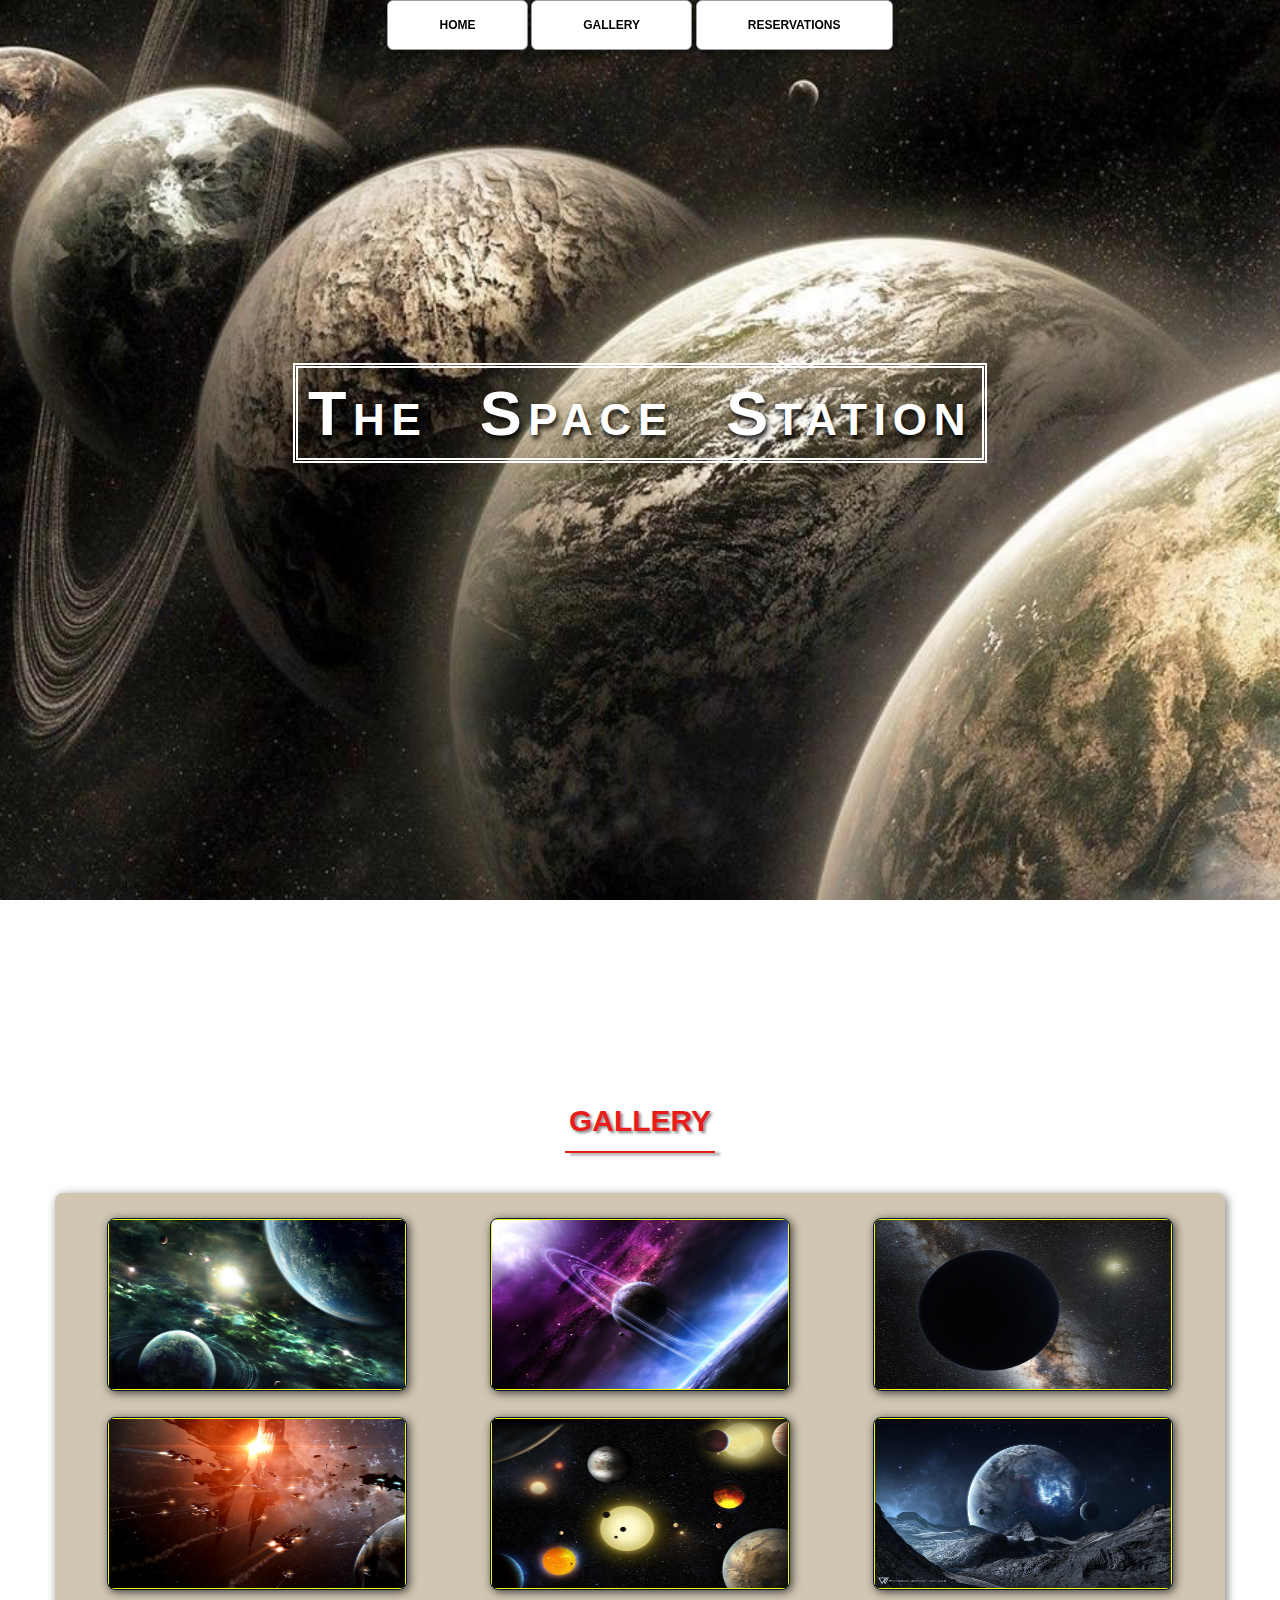
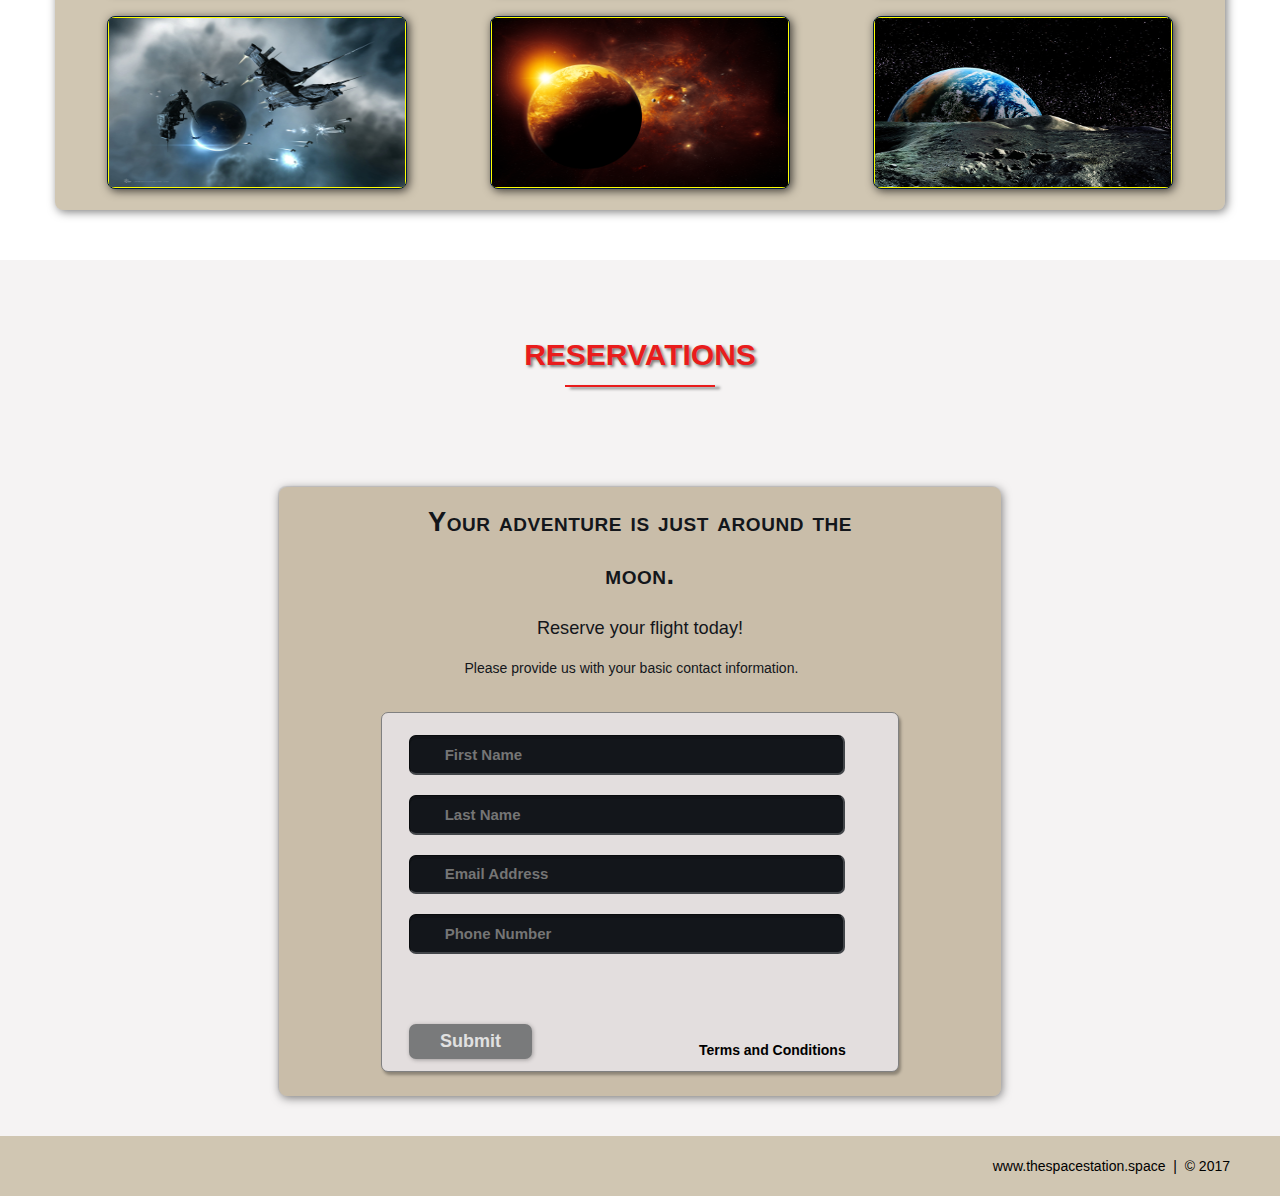
<file: spaceStation/index.html>
<!DOCTYPE html>
<html lang="en">
	<head>
		<meta charset="utf-8">
		<title>The Space Station | Resort</title>
		<link rel="stylesheet" href="css/shared.css">
		<link rel="stylesheet" href="css/animations.css">
	</head>
	<body>

		<!-- NAV -->
		<div class="wrap">
			<div class="menu-container">
				<ul class="menu">
					<a href="#home"><li>HOME</li></a>
					<a href="#gallery"><li>GALLERY</li></a>
					<a href="#contact"><li>RESERVATIONS</li></a>
				</ul>
			</div>
		</div>
		<!-- END NAV -->

		<!-- HOME -->
		<div id="home">
			<div class="container">
				<div class="text-center">
					<span class="head-main">The Space Station</span>
				</div>
			</div>
		</div>
		<!-- END HOME -->

		<!-- GALLERY -->
		<section id="gallery">
			<div class="container">
				<h1>Gallery</h1>
				<div class="flex-container">

					<!-- PHOTO-CONTAINER 1 -->
					<div class="photo-container">
						<div class="photo">
							<img src="./images/thumb/thumbnail_1.png" alt="A space photo">
							<div class="photo-overlay">
								<h3 class="white-head">Click to Enlarge</h3>
								<p>We have several space launches departing daily, book your flight today!</p>
							</div>
						</div>
					</div>
					<!-- END PHOTO-CONTAINER 1 -->

					<!-- PHOTO-CONTAINER 2 -->
					<div class="photo-container">
						<div class="photo">
							<img src="./images/thumb/thumbnail_2.png" alt="A space photo">
							<div class="photo-overlay">
								<h3 class="white-head">Click to Enlarge</h3>
								<p>We have several space launches departing daily, book your flight today!</p>
							</div>
						</div>
					</div>
					<!-- END PHOTO-CONTAINER 2 -->

					<!-- PHOTO-CONTAINER 3 -->
					<div class="photo-container">
						<div class="photo">
							<img src="./images/thumb/thumbnail_3.png" alt="A space photo">
							<div class="photo-overlay">
								<h3 class="white-head">Click to Enlarge</h3>
								<p>We have several space launches departing daily, book your flight today!</p>
							</div>
						</div>
					</div>
					<!-- END PHOTO-CONTAINER 3 -->

					<!-- PHOTO-CONTAINER 4 -->
					<div class="photo-container">
						<div class="photo">
							<img src="./images/thumb/thumbnail_4.png" alt="A space photo">
							<div class="photo-overlay">
								<h3 class="white-head">Click to Enlarge</h3>
								<p>We have several space launches departing daily, book your flight today!</p>
							</div>
						</div>
					</div>
					<!-- END PHOTO-CONTAINER 4 -->

					<!-- PHOTO-CONTAINER 5 -->
					<div class="photo-container">
						<div class="photo">
							<img src="./images/thumb/thumbnail_5.png" alt="A space photo">
							<div class="photo-overlay">
								<h3 class="white-head">Click to Enlarge</h3>
								<p>We have several space launches departing daily, book your flight today!</p>
							</div>
						</div>
					</div>
					<!-- END PHOTO-CONTAINER 5 -->
						
					<!-- PHOTO-CONTAINER 6 -->
					<div class="photo-container">
						<div class="photo">
							<img src="./images/thumb/thumbnail_6.png" alt="A space photo">
							<div class="photo-overlay">
								<h3 class="white-head">Click to Enlarge</h3>
								<p>We have several space launches departing daily, book your flight today!</p>
							</div>
						</div>
					</div>
					<!-- END PHOTO-CONTAINER 6 -->
						
					<!-- PHOTO-CONTAINER 7 -->
					<div class="photo-container">
						<div class="photo">
							<img src="./images/thumb/thumbnail_7.png" alt="A space photo">
							<div class="photo-overlay">
								<h3 class="white-head">Click to Enlarge</h3>
								<p>We have several space launches departing daily, book your flight today!</p>
							</div>
						</div>
					</div>
					<!-- END PHOTO-CONTAINER 7 -->
						
					<!-- PHOTO-CONTAINER 8 -->
					<div class="photo-container">
						<div class="photo">
							<img src="./images/thumb/thumbnail_8.png" alt="A space photo">
							<div class="photo-overlay">
								<h3 class="white-head">Click to Enlarge</h3>
								<p>We have several space launches departing daily, book your flight today!</p>
							</div>
						</div>
					</div>
					<!-- END PHOTO-CONTAINER 8 -->	
						
					<!-- PHOTO-CONTAINER 9 -->
					<div class="photo-container">
						<div class="photo">
							<img src="./images/thumb/thumbnail_9.png" alt="A space photo">
							<div class="photo-overlay">
								<h3 class="white-head">Click to Enlarge</h3>
								<p>We have several space launches departing daily, book your flight today!</p>
							</div>
						</div>
					</div>
					<!-- END PHOTO-CONTAINER 9 -->	

				</div>
			</div>
		</section>
		<!-- END GALLERY -->

		<!-- RSVP -->
		<section id="contact">
			<div class="container">
				<div class="heading-padding">
					<h1 class="heading-padding">Reservations</h1>
					<div class="reservation">
						<h2><span>Your adventure is just around the moon.</span>
							<br/>Reserve your flight today!
						</h2>
						<p class="rsvp-text">
							Please provide us with your basic contact information.
						</p>
						<div class="form-rsvp">
							<form action="" method="post">
								<input class="rsvp" type="text" value="" placeholder="First Name">
								<input class="rsvp" type="text" value="" placeholder="Last Name">
								<input class="rsvp" type="text" value="" placeholder="Email Address">
								<input class="rsvp" type="text" value="" placeholder="Phone Number">
								<div class="form-spacer">
									<label class="terms">Terms and Conditions</label>
								</div>
								<div class="submit">
									<input type="submit" value="Submit">
								</div>
							</form>
						</div>
					</div>
				</div>
			</div>
		</section>
		<!-- END RSVP -->

		<!-- FOOTER -->
		<div id="footer">
			www.thespacestation.space &nbsp;|&nbsp; &copy; 2017
		</div>
		<!-- FOOTER -->

	</body>
</html>
</file>
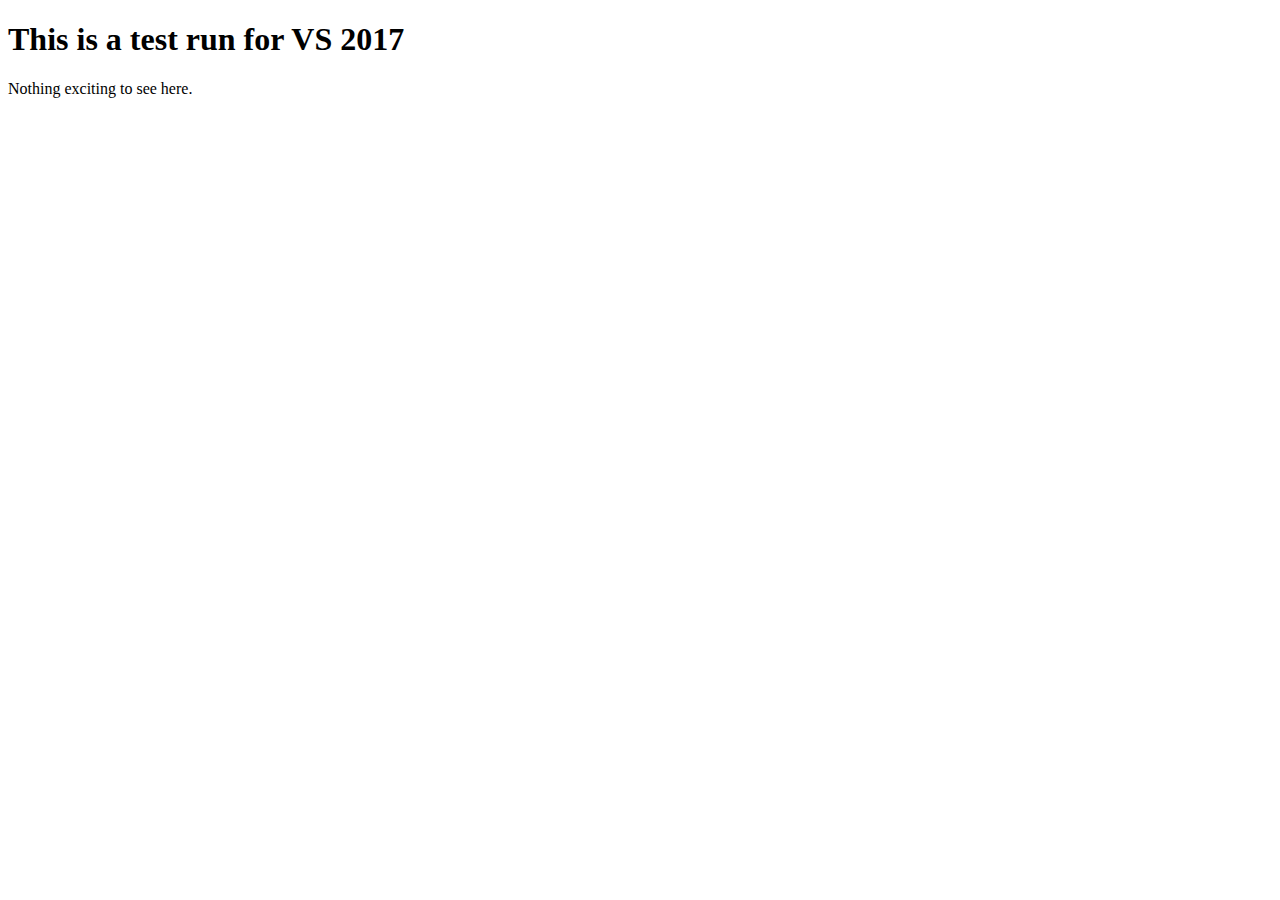
<file: VisualStudioTest/index.html>
﻿<!DOCTYPE html>
<html>
<head>
    <meta charset="utf-8" />
    <title>Test Run</title>
</head>
<body>
    <h1>This is a test run for VS 2017</h1>
    <p>Nothing exciting to see here.</p>
</body>
</html>
</file>
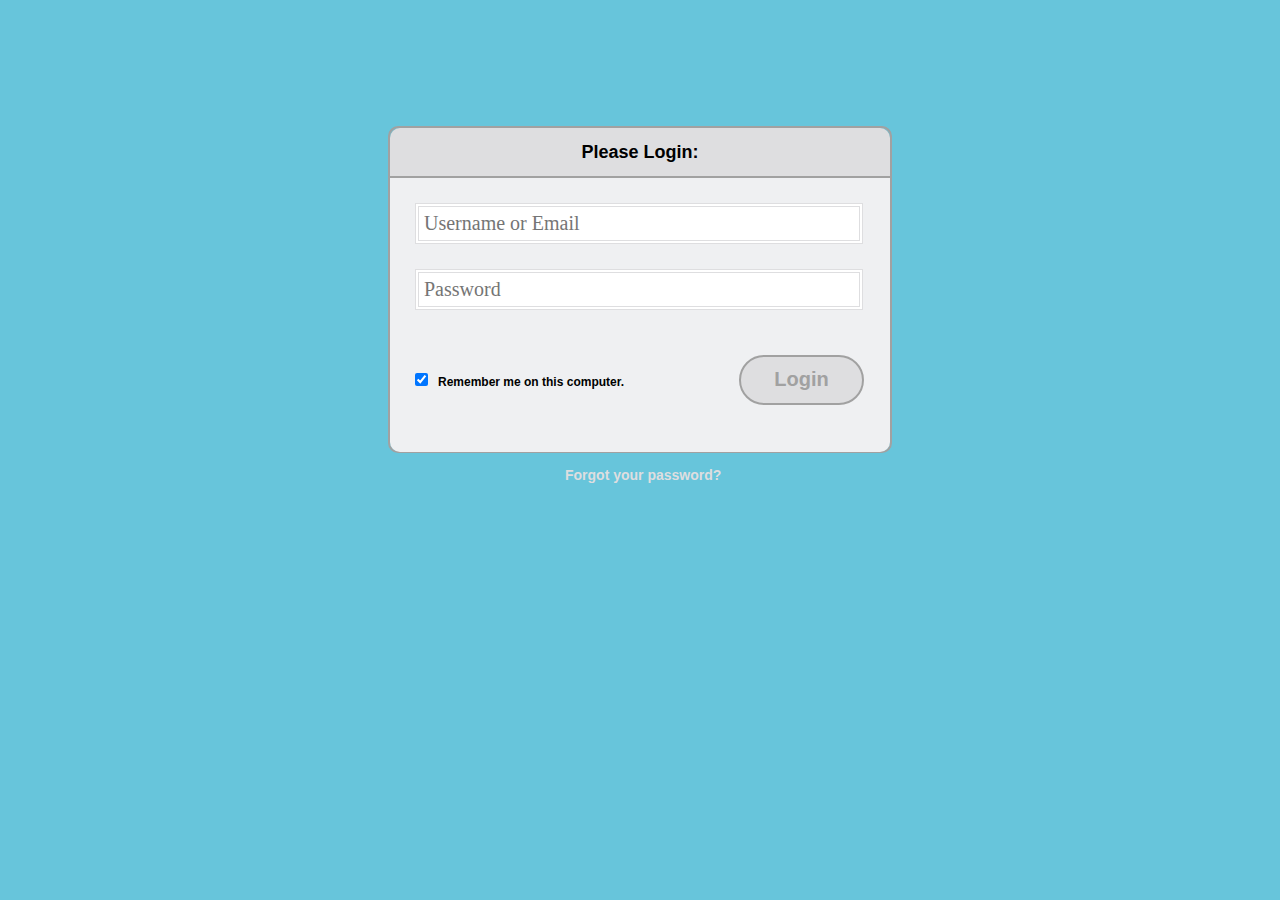
<file: loginPage/login.html>
<!DOCTYPE html>
<html lang="en">
    <head>
        <title>Login form demo</title>
        <meta http-equiv="Content-Type" content="text/html; charset=UTF-8">
        <meta content="width=device-width, initial-scale=1.0" name="viewport">
        <link rel="stylesheet" href="css/loginStyle2.css">
    </head>
    <body>
        <div class="container">
            <div class="login">
                <div class="formHeader">Please Login:</div>
                <form>
                    <input type="text" class="txt" id="uname" placeholder="Username or Email"></input><br>
                    <input type="password" class="txt" id="pass" placeholder="Password"></input><br>
                    <input type="checkbox" class="chk" id="remember" value="remember" checked><span class="rem">Remember me on this computer.</span></input>
                    <button type="button" class="btn">Login</button>
                </form>
                <div class="forgot">
                    <a href="#">Forgot your password?</a>
                </div>
            </div>
        </div>
    </body>   
</html>
</file>
<file: spaceStation/css/shared.css>
﻿/* ===============================================
    GENERIC STYLES
==================================================*/
html {
	font-family: sans-serif;
	font-size: 62.5%;
	-webkit-tap-highlight-color: rgba(0, 0, 0, 0);
	-webkit-text-size-adjust: 100%;
	-ms-text-size-adjust: 100%;
}

body {
    font-size: 14px;
	margin: 0;
	font-family: "Helvetica Neue", Helvetica, Arial, sans-serif;
	line-height: 1.42857143;
	color: #333;
	background-color: #fff;
}

footer,
nav {
  display: block;
}

h1, h2, h3, h4, h5, h6 {
    font-family: 'Open Sans', sans-serif;
}

h1 {
    line-height: 50px;
    font-weight: 900;
    font-size: 30px;
    text-transform: uppercase;
    text-align: center;
    color: #E91C1C;
	text-shadow: 2px 2px 3px rgba(0,0,0,0.5);
}

h1::after {  /* This is the underline */
	display: block;
	content: "";
	height: 2px;
	width: 150px;
	background: #E91C1C;
	margin: 5px auto 40px;
	box-shadow: 5px 2px 3px rgba(0,0,0,0.5);
}

h2 {
    line-height: 50px;
    color: #E91C1C;
}

h3 {
    line-height: 30px;
    padding-bottom: 20px;
}

h4 {
	padding-top: 25px;
	line-height: 40px;
	padding-bottom: 0px;
	font-size: 22px;
	font-weight: 900;
}

p {
    font-weight: 300;
    line-height: 30px;
    padding-bottom: 15px;
}

.text-center {
    text-align: center;
}

.heading-padding {
    padding-bottom: 40px;
}

section {
    padding-top: 50px;
    margin-top: 50px;
}

.navbar {
	height: 105px;
	max-height: 340px;
	display: block;
}

.container {
  padding-right: 15px;
  padding-left: 15px;
  margin-right: auto;
  margin-left: auto;
}

.container-fluid {
  padding-right: 15px;
  padding-left: 15px;
  margin-right: auto;
  margin-left: auto;
}
.row {
  margin-right: -15px;
  margin-left: -15px;
}

.clearfix:after,
.container:after,
.navbar:after {
	clear: both;
	display: table;
	content: " ";
}

.wrap {
	height: 100%;
	width: 100%;
	position: absolute;
	/* This ensures that the images cannot 
	   render outside of their container 
	   without forcing any scrollbars*/
	overflow: hidden;
	top: 0;
	left: 0;
	text-align: center;
}

.menu-container {
	max-height: 340px;
	margin: 0% auto;
	content: " ";
	width: 100%;
	position: fixed;
	z-index: 100;
}

/*=======================================
  HOME SECTION STYLES
  =======================================*/
#home {
	background: url(../images/planets.jpg) no-repeat 50% 50%;
	background-attachment: fixed;
	-webkit-background-size: cover;
	-moz-background-size: cover;
	-o-background-size: cover;
	background-size: cover;
	width: 100%;
	display: block;
	height: auto;
	padding-top: 350px; /* This is spacer before the Main title Logo */
	padding-bottom: 500px; /* This is spacer after the Main title Logo */
	color: #fff;
}

.head-main {
	text-shadow: 2px 4px 5px rgba(0, 0, 0, 0.9);
	font-variant: small-caps;
	color: #fff;
	letter-spacing: 5pt;
	word-spacing: 21pt;
	font-size: 4.5em;
	text-align: left;
	font-family: impact, sans-serif;
	line-height: 2;
    font-weight: 900;
    border: 5px double #fff;
    padding: 10px;
}

.head-sub-main {
    font-size: 23px ;
    font-weight: 500;
    padding: 50px 20px 10px 20px;
	text-transform: uppercase;  
}

.head-last {
    font-size: 18px ;
    font-weight: 900;
    padding: 5px 20px 20px 20px;
    border: 1px dotted #fff;
    padding: 5px;
}

/*=======================================
  Contact STYLES
  =======================================*/
.flex-container {
    display: -webkit-flex;
    display: flex;
	flex-wrap: wrap;
	padding: 10px;
	border-radius: 8px;
	margin: 0px auto;
	background-color: rgba(100,65,0,.3);
	box-shadow: 2px 2px 10px 0 rgba(0,0,0,0.5);
}

#contact {
     background-color: #f5f3f3;
}

.reservation {
	width: 60%;
	padding: 10px;
	border-radius: 8px;
	margin: 0px auto;
	background-color: rgba(100,65,0,.3);
	box-shadow: -1px -1px 1px 0 rgba(0,0,0,0.1), 1px 2px 10px 0 rgba(0,0,0,0.5);
}

.reservation h2 {
	width: 70%;
	text-align: center;
	margin: 0 auto;
	color: #13161B;
	font-weight: 500;
	font-size: 1.3em;
	letter-spacing: 0pt;
	word-spacing: 0pt;
}

.reservation h2 span {
	width: 70%;
	text-align: center;
	margin: 0 auto;
	color: #13161B;
	font-weight: 900;
	font-size: 1.5em;
	font-variant: small-caps;
	letter-spacing: .4pt;
	word-spacing: .3pt;
}

.reservation p {
	color: #13161B;
	width: 50%;
	margin: 0 auto;
}

.reservation form {
	font-size: 15px;
    outline: none;
    font-weight: 600;
    color: #8D8E8F;
    padding: 12px 12px;
    width: 70%;
    border: 1px solid #808080;
    margin: 2% auto;
    border-radius: 7px;
    background: rgb(227,222,222);
    box-shadow: 2px 3px 3px 0px rgba(0, 0, 0, 0.3);
    font-family: 'Raleway', sans-serif;
}

.reservation input[type="text"] {
	font-size: 15px;
	outline: none;
	font-weight: 600;
	color: #8D8E8F;
	padding: 2% 1% 2% 7%;
	width: 80%;
	border-top: 1px solid #090B0D;
	border-right: 2px solid #424549;
	border-bottom: 2px solid #424549;
	border-left: 1px solid #090B0D;
	margin: 10px 1em;
	border-radius: 7px;
	background: #13161B;
	box-shadow: inset 0px 3px 0px 0px rgba(5, 5, 5, 0.15);
	font-family: 'Raleway', sans-serif;
}

.reservation input[type="text"]:hover {
	box-shadow: 0 0 18px rgba(100,65,0,.8);
}

.form-spacer {
	padding: 30px 39px;
}

.terms {
	margin: 30px 1px 0 0 ;
}

.terms {
	margin-top: 13%;
	padding-left: 52px;
	font-size: 14px;
	line-height: 5px;
	color: #000;
	cursor: pointer;
	font-family: 'Raleway', sans-serif;
	font-weight: 600;
}

.terms:hover {
	color: orange;
	text-decoration: underline;
}

.terms {
	position: relative;
	display: inline;
	float: right;
}

.submit input[type="submit"] {
	color: rgb(225,225,225);
	cursor: pointer;
	border: none;
	font-weight: 900;
	outline: none;
	text-align: center;
	font-family: 'Raleway', sans-serif;
	margin: 0px 3%;
	padding: 7px 0px;
	width: 25%;
	font-size: 18px;
	transition: border-color 0.3s color 0.3s background-color 0.3s;
	border-radius: 7px;
	background-color: #797a7b;
	box-shadow: 1px 1px 4px 0 rgba(0,0,0,0.3);
}

.submit input[type="submit"]:hover {
	color: #000;
	background-color: #8D8E8F;
	box-shadow: inset 1px 2px 15px 0 rgba(0,0,0,0.5);
}

/*=======================================
  FOOTER STYLES
  =======================================*/
#footer {
    background-color: rgba(100,65,0,.3);
    color: #000;
	text-shadow: 2px 2px 8px 0 (0,0,0,0.4);
    padding: 20px 50px 20px 50px;
    text-align: right;
}

/*=======================================
  @MEDIA QUERIES
  =======================================*/
@media all and (max-width:640px) and (min-width:381px) {
    .head-main { 
        font-size: 28px ;
    }
}
@media all and (max-width:381px) and (min-width:200px) {
    .head-main { 
        font-size: 24px ;
    }
}

@media (min-width: 768px) {
  .container {
    width: 750px;
  }
}
@media (min-width: 992px) {
  .container {
    width: 970px;
  }
}
@media (min-width: 1200px) {
  .container {
    width: 1170px;
  }
}
</file>
<file: spaceStation/css/animations.css>
/*=======================================
  MENU SECTION ANIMATION
  =======================================*/

.menu {
	color: #f00;
	font: bold 12px/18px sans-serif;
	text-align: center;
	display: inline;
	margin: 0% auto;
	padding: 0;
	list-style: none;
	text-decoration: none;
}

.menu li {
	color: #000;
	background-color: rgba(255, 255, 255, 1);
	display: inline-block;
	margin: 0% auto;
	position: relative;
	padding: 15px 4%;
	border: 1px solid #9D9FA2;
	box-shadow: 2px 2px 10px 0 rgba(0,0,0,0.5);
	border-radius: 6px;
	/*background-color: #052136;*/
	cursor: pointer;
	transition-property: background;
	transition-duration: .4s;
	transition-delay: 0s;
	transition-timing-function: ease-in-out;
}

.menu li:hover {
	color: #f00;
	background-color: rgba(100,65,0,.3);
}

/*=======================================
  GALLERY SECTION ANIMATION
  =======================================*/
.photo {
	position: relative;
	line-height: 0;
	margin-bottom: 2em;
	overflow: hidden;
	border-radius: 8px;
	padding:1px;
	border:1px solid #021a40;
	background-color: #ff0;
	box-shadow: 2px 2px 10px 0 rgba(0,0,0,0.7);
}

.photo-container {
	text-align: center;
	margin: 15px auto;
	width: 300px;
    height: 169px;
}

.photo-container img {
 	max-width: 100%;
	width: 300px;
	height: 169px;
}

.photo-overlay {
	color: #fff;
	position: absolute;
	top: 0;
	right: 0;
	bottom: 0; 
	left: 0;
	padding-left: 20px;
	padding-right: 20px;
	justify-content: center; /* For centering text inside .photo-overlay */
	align-items: center;
	background: rgba(0,0,0, .5);
}

.white-head {
	color: #C9BDAA;
	margin-top: 5%;
}

/* ================================= 
  Photo Overlay Transitions
==================================== */

.photo-overlay {
	opacity: 0;
	transition: opacity .5s;
	border-radius: 10px;
	cursor: pointer;
}
.photo-overlay:hover {
	opacity: 1;
}

.photo img {
	transition: transform .5s;
	transform-origin: 50% 50%;
}

.photo:hover img {
	transform: scale(1.1);
}
</file>
<file: loginPage/css/loginStyle2.css>
body {
    background-color: #67c5db;
    font-size: 18px;
    font-family: "Helvetica Neue", Helvetica, Arial, sans-serif;
    line-height: 1em;
    font-weight: bold;
}

a, a:active, a:link, a:visited {
    color: #dedee0;
    font-size: 14px;
    text-decoration: none;
}

a:hover {
    color: #fff;
}

.container {
    width: 100%;
    height: 323px;
}

.login {
    border: 2px solid #a1a1a1;
    box-shadow: inset 0 0 5px #a1a1a1;
    border-radius: 10px;
    margin: 10% auto;
}

.formHeader {
    width: 100%;
    height: 10%;
    background-color: #dedee0;
    border-bottom: 2px solid #a1a1a1;
    text-align: center;
    padding: 3% 0 0 0;
    border-radius: 10px 10px 0 0;
}

form {
    background-color: #eff0f2;
    padding: 5%, 5%;
    border-radius: 0 0 10px 10px;
}

input[type="text"], 
input[type="password"] {
    outline: none;
    font-family: caption;
    border: 4px double #dedee0;
    padding: 5px;
    margin: 5% 0 0 5%;
}

input[type="text"]:focus, 
input[type="password"]:focus {
    border: 0 0 5px #000;
    box-shadow: inset 0 0 10px #a1a1a1;
}

.btn {
    outline: none;
    color: #a1a1a1;
    font-weight: bold;
    text-align: center;
    border-radius: 25px;
    background-color: #dedee0;
    border: 2px solid #a1a1a1;
}

.btn:hover {
    color: #000;
    background-color: #dedee0;
    box-shadow: inset 0 0 5px #000;
}

.rem {
    font-size: 12px;
}

.forgot {
    width: 100%;
    font-size: 3em;
}

/* ------------------------------------------------------------------------
    Screen size 500px wide or larger, the following styles will be applied. 
 -------------------------------------------------------------------------- */

@media only screen and (min-width:500px) {
    .login {
        width: 500px;
        height: 323px;
    }
    form {
        height: 274px;
    }
    input[type="text"], 
	input[type="password"] {
        width: 430px;
        font-size: 20px;
    }
    .btn {
        font-size: 20px;
        width: 125px;
        height: 50px;
        margin: 45px 0 0 110px;
    }
    .forgot a {
        margin: 0 0 0 35%;
    }
    .chk {
        margin: 5% 0 0 5%;
    }
    .rem {
        margin: 5% 0 0 10px;
    }
}

/* ----------------------------------------------------------------------
    Screen size smaller than 500px, the following styles will be applied. 
 ------------------------------------------------------------------------ */

 @media only screen and (max-width:499px) {
    .login {
        width: 300px;
        height: 297px;
        background-color: #eff0f2;
    }
    input[type="text"], 
	input[type="password"] {
        width: 250px;
        font-size: 15px;
    }
    .btn {
        font-size: 14px;
        width: 225px;
        height: 40px;
        margin: 15% 0 0 7%;
    }
    .forgot a {
        margin: 0 0 0 25%;
    }
    .chk {
        margin: 6% 0 0 6%;
    }
    .rem {
        margin: 6% 0 0 5%;
    }
}
</file>
